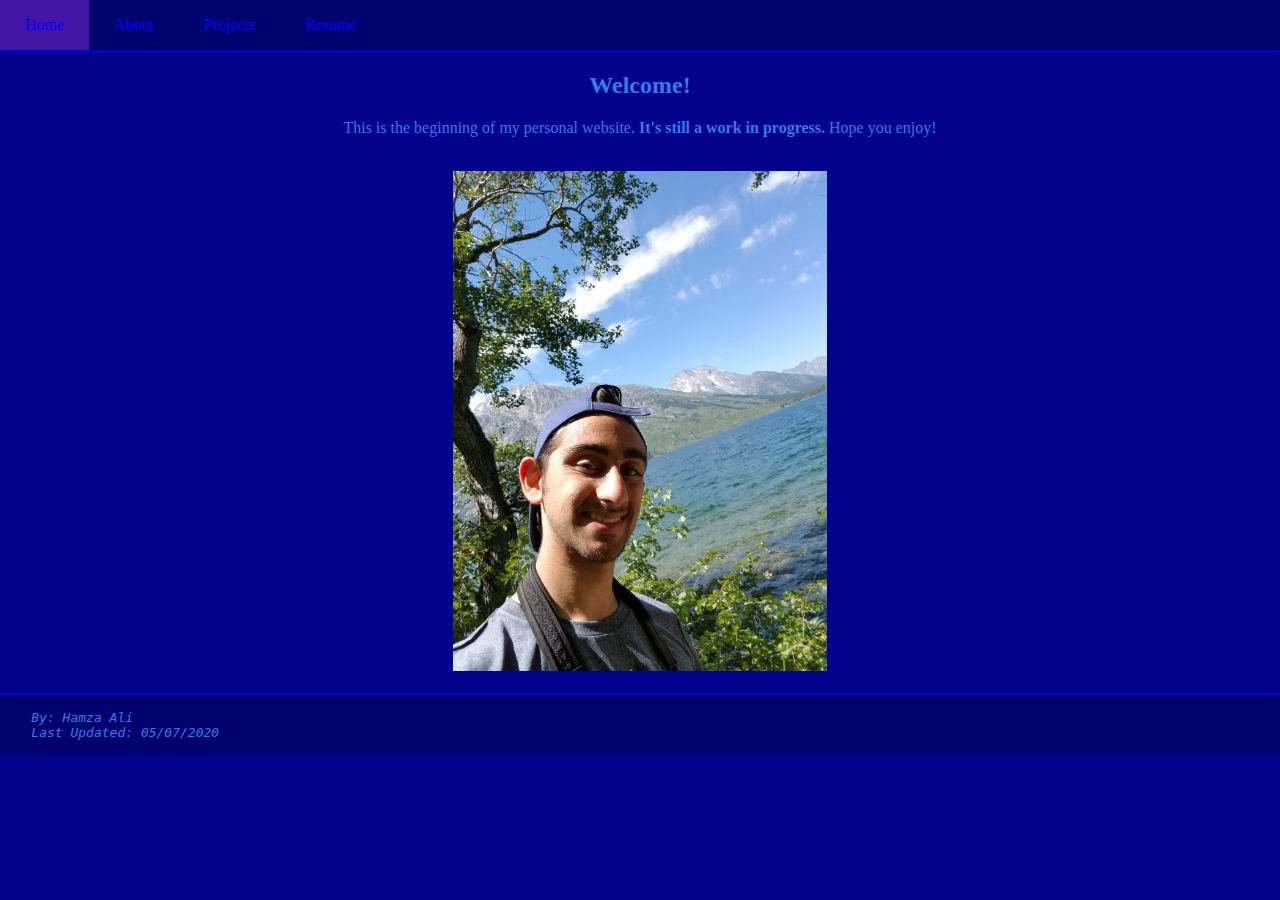
<file: index.html>
<!DOCTYPE html>
<html lang="en-US">
    <head>
        <title>Hamza Ali - Home</title>
        <link rel="stylesheet" type="text/css" href="main.css">
    </head>

    <body>
        <div id="banner">
            <ul id="banner">
                <li id="banner"><a id="banner", href="index.html">Home</a></li>
                <li id="banner"><a id="banner", href="about.html">About</a></li>
                <li id="banner"><a id="banner", href="projects.html">Projects</a></li>
                <li id="banner"><a id="banner", href="resume.html">Resume</a></li>
            </ul>
        </div>
        <hr id="banner">
        <!-- onmouseover="style.color='red'" onmouseout="style.color='aqua'" -->
        <h2>Welcome!</h2>
        <p>This is the beginning of my personal website. <b>It's still a work in progress.</b> Hope you enjoy!</p>
        <br>
        <img height="500" src="images/mountains.jpg" title="I enjoy the view at Grand Teton National Park.">
        <br><br>
        <hr id="banner">
        <div id="bottom_banner">
            <address>
                    <pre style="margin: 0;">

    By: Hamza Ali
    Last Updated: 05/07/2020 <!--Update this before every commit-->
                    </pre>
            </address>
        </div>
        <!-- <hr> -->
    </body>
</html>
</file>
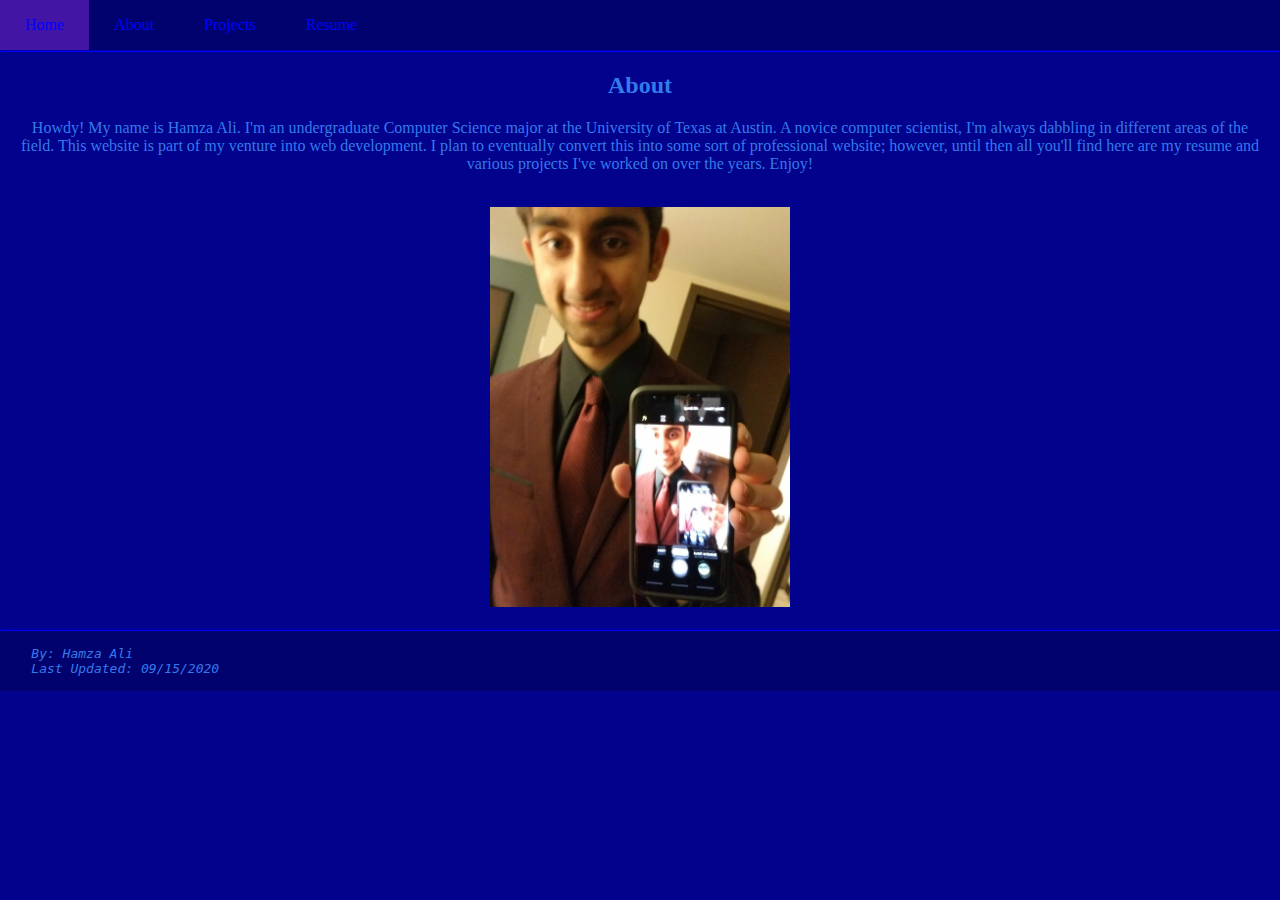
<file: about.html>
<!DOCTYPE html>
<html lang="en-US">
    <head>
        <title>Hamza Ali - About</title>
        <link rel="stylesheet" type="text/css" href="main.css">
    </head>
    <body>
        <div id="banner">
            <ul id="banner">
                <li id="banner"><a id="banner", href="index.html">Home</a></li>
                <li id="banner"><a id="banner", href="about.html">About</a></li>
                <li id="banner"><a id="banner", href="projects.html">Projects</a></li>
                <li id="banner"><a id="banner", href="resume.html">Resume</a></li>
            </ul>
        </div>
        <hr id="banner">
        <h2>About</h2>
        <!-- <p>This is a work in progress...</p> -->
            <p style="padding-left: 20px; padding-right: 20px;">
                Howdy! My name is Hamza Ali. I'm an undergraduate Computer Science major at the University of Texas at Austin.
                A novice computer scientist, I'm always dabbling in different areas of the field. This website is
                part of my venture into web development. I plan to eventually convert this into some sort of
                professional website; however, until then all you'll find here are my resume and various projects
                I've worked on over the years. Enjoy!
            </p>
        <br>
        <img width="300" src="images/mirror.jpg" title="I summon clones of myself from the shadow realm.">
        <br><br>
        <hr id="banner">
        <div id="bottom_banner">
            <address>
                    <pre style="margin: 0;">

    By: Hamza Ali
    Last Updated: 09/15/2020 <!--Update this before every commit-->
                    </pre>
            </address>
        </div>
    </body>
</html>
</file>
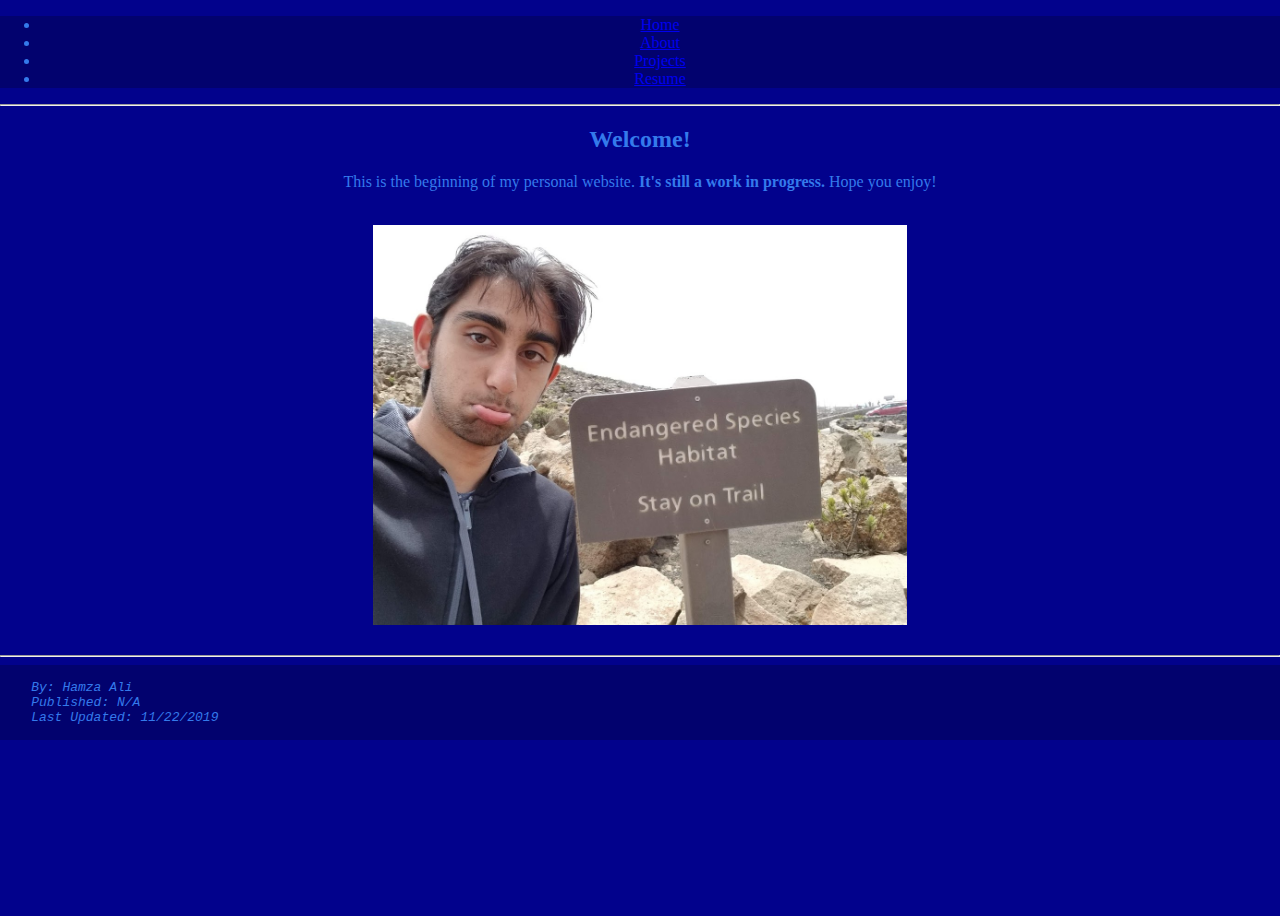
<file: home.html>
<!DOCTYPE html>
<html lang="en-US">
    <head>
        <title>Hamza Ali - Home</title>
        <link rel="stylesheet" type="text/css" href="main.css">
    </head>

    <body>
        <!-- <hr> -->
        <div id="banner">
            <ul>
                <li><a href="home.html">Home</a></li>
                <li><a href="about.html">About</a></li>
                <li><a href="projects.html">Projects</a></li>
                <li><a href="resume.html">Resume</a></li>
            </ul>
        </div>
        <hr>
        <!-- onmouseover="style.color='red'" onmouseout="style.color='aqua'" -->
        <h2>Welcome!</h2>
        <p>This is the beginning of my personal website. <b>It's still a work in progress.</b> Hope you enjoy!</p>
        <br>
        <img height="400" src="images/mug.jpg" alt="Endangered Hamza" title="Hamza mourns his status as an endangered species.">
        <br><br>
        <hr>
        <div id="bottom_banner">
            <address>
                    <pre style="margin: 0;">

    By: Hamza Ali
    Published: N/A
    Last Updated: 11/22/2019
                    </pre>
            </address>
        </div>
        <!-- <hr> -->
    </body>
</html>
</file>
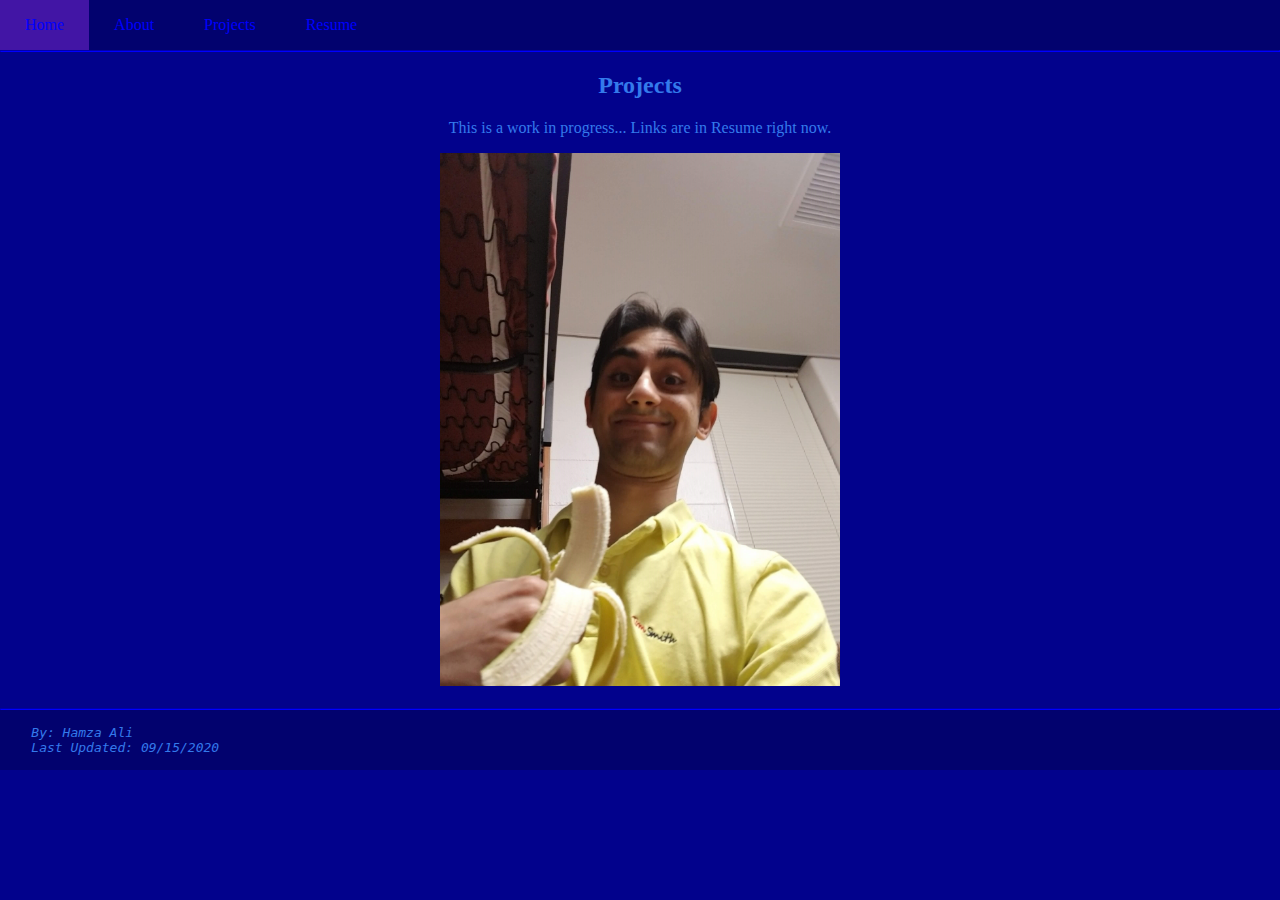
<file: projects.html>
<!DOCTYPE html>
<html lang="en-US">
    <head>
        <title>Hamza Ali - Projects</title>
        <link rel="stylesheet" type="text/css" href="main.css">
    </head>
    <body>
        <div id="banner">
            <ul id="banner">
                <li id="banner"><a id="banner", href="index.html">Home</a></li>
                <li id="banner"><a id="banner", href="about.html">About</a></li>
                <li id="banner"><a id="banner", href="projects.html">Projects</a></li>
                <li id="banner"><a id="banner", href="resume.html">Resume</a></li>
            </ul>
        </div>
        <hr id="banner">
        <h2>Projects</h2>
        <p>This is a work in progress... Links are in Resume right now.</p>
        <img width="400" src="images/banana.jpg" title="Hamza channels the spirit of Donkey Kong.">
        <br><br>
        <hr id="banner">
        <div id="bottom_banner">
            <address>
                    <pre style="margin: 0;">

    By: Hamza Ali
    Last Updated: 09/15/2020 <!--Update this before every commit-->
                    </pre>
            </address>
        </div>
    </body>
</html>
</file>
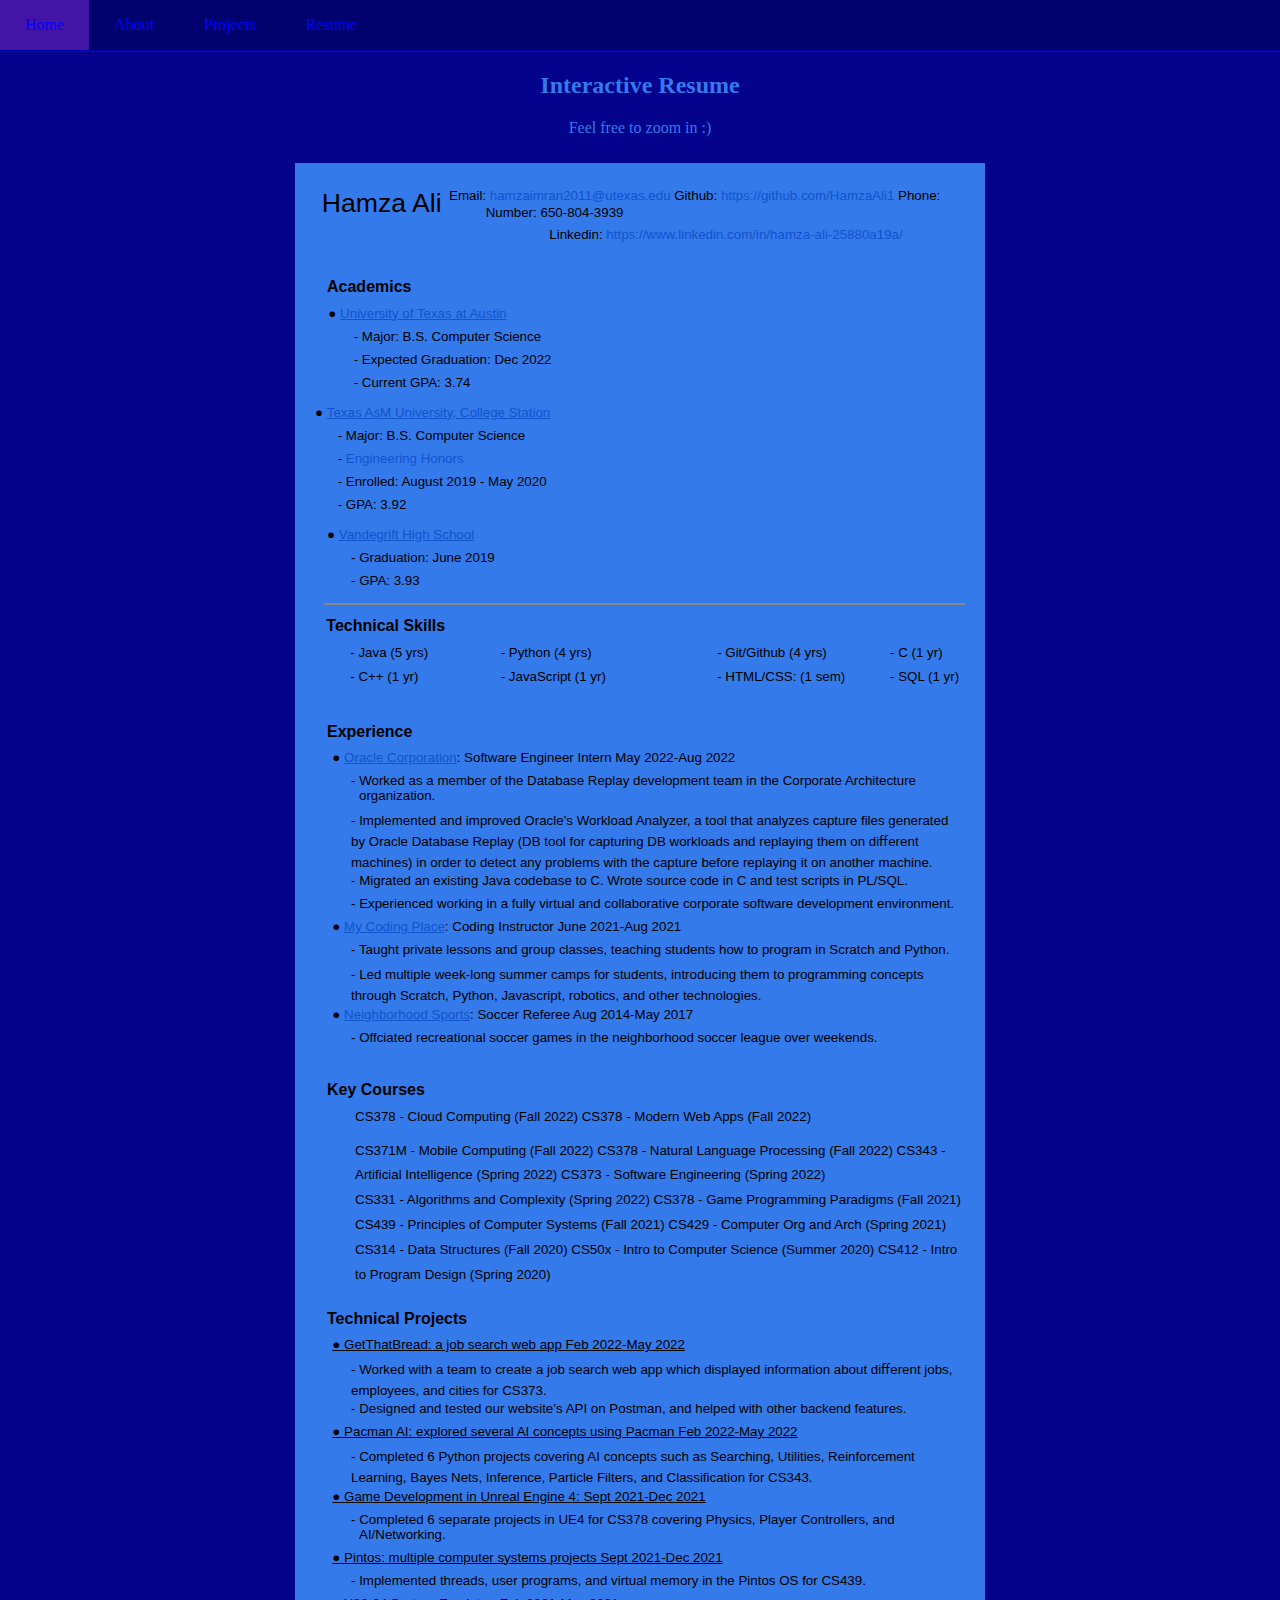
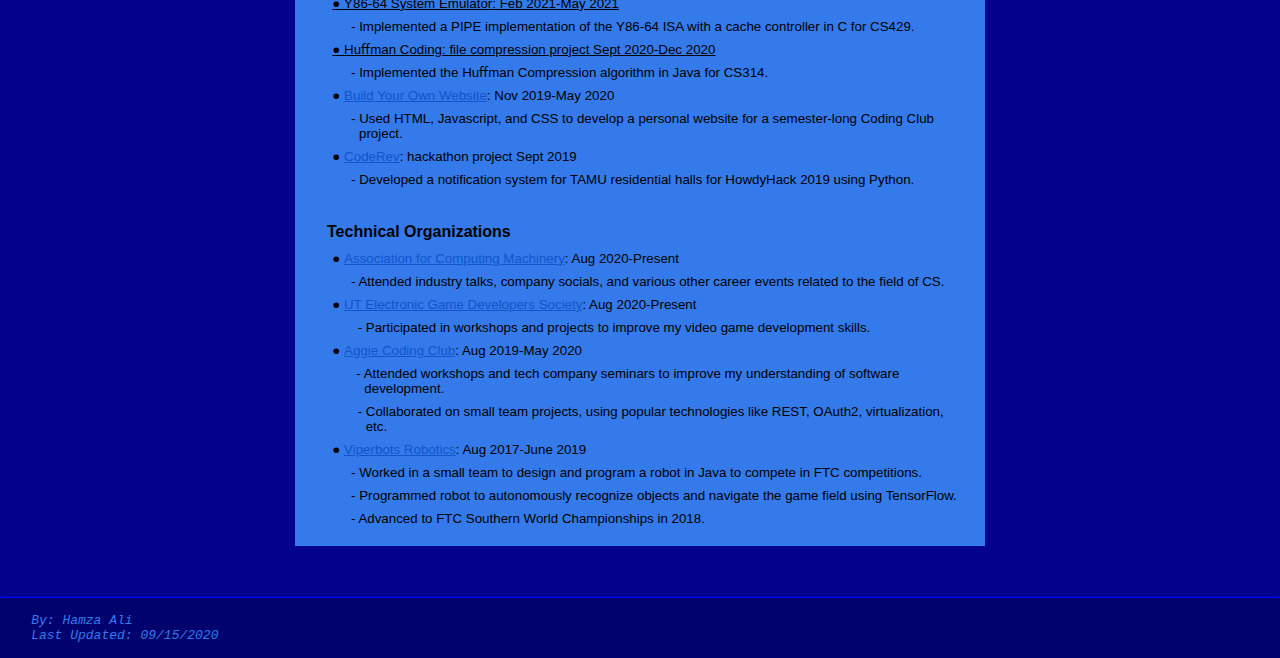
<file: resume.html>
<!DOCTYPE html>
<html lang="en-US">
    <head>
        <title>Hamza Ali - Resume</title>
        <link rel="stylesheet" type="text/css" href="main.css">
        <script type="text/javascript">
            function resumeLoaded(iframe) {
                iframe.width = iframe.contentWindow.document.body.scrollWidth + "px";
                iframe.height = iframe.contentWindow.document.body.scrollHeight + "px";
            }
          </script>   
    </head>
    <body>
        <div id="banner">
            <ul id="banner">
                <li id="banner"><a id="banner", href="index.html">Home</a></li>
                <li id="banner"><a id="banner", href="about.html">About</a></li>
                <li id="banner"><a id="banner", href="projects.html">Projects</a></li>
                <li id="banner"><a id="banner", href="resume.html">Resume</a></li>
            </ul>
        </div>
        <hr id="banner">
        <h2>Interactive Resume</h2>
        <p>Feel free to zoom in :)</p>
        <div>
            <iframe id="resume", src="resume_doc.html", width="650", height="800", onload="resumeLoaded(this)", style="border: none;"></iframe>
        </div>
            
            <!-- <h3 style="margin-top: 10px; margin-bottom: 10px;">Objective</h3>
            <p style="margin-top: 10px;">To expand my knowledge of Computer Science and pursue a career in software development.</p>

            <h3 style="margin-top: 10px; margin-bottom: 10px;">Academics</h3>
            <ul id="banner">
                <li id="banner", style="margin-left: 10px; margin-right: 20%;">
                    <h4 style="margin-top: 0px; margin-bottom: 0px;"><a id="link", href="https://tamu.edu/", target="_blank">Texas A&M University - College Station, TX</a></h4>
                    <ul>
                        <li>Major: Computer Science</li>
                        <li>Expected Graduation: May 2023</li>
                        <li>GPA: 3.92</li>
                    </ul>
                </li>
                <li id="banner", style="margin-left: 10px;">
                    <h4 style="margin-top: 0px; margin-bottom: 0px;"><a id="link", href="https://vhs.leanderisd.org/", target="_blank">Vandegrift High School - Austin, TX</a></h4>
                    <ul>
                        <li>Graduation: June 2, 2019</li>
                        <li>GPA: 3.93</li>
                        <li>Rank: 50/623</li>
                    </ul>
                </li>
            </ul>

            <h3 style="margin-top: 10px; margin-bottom: 10px;">Skills</h3> 
        </div> -->
        <!--<img width="400" src="images/coldham.jpg" title="I was attacked by an ice wizard. Luckily, I was prepared and came out of the encounter unscathed.">-->
        <br><br>
        <hr id="banner">
        <div id="bottom_banner">
            <address>
                    <pre style="margin: 0;">

    By: Hamza Ali
    Last Updated: 09/15/2020 <!--Update this before every commit-->
                    </pre>
            </address>
        </div>
    </body>
</html>
</file>
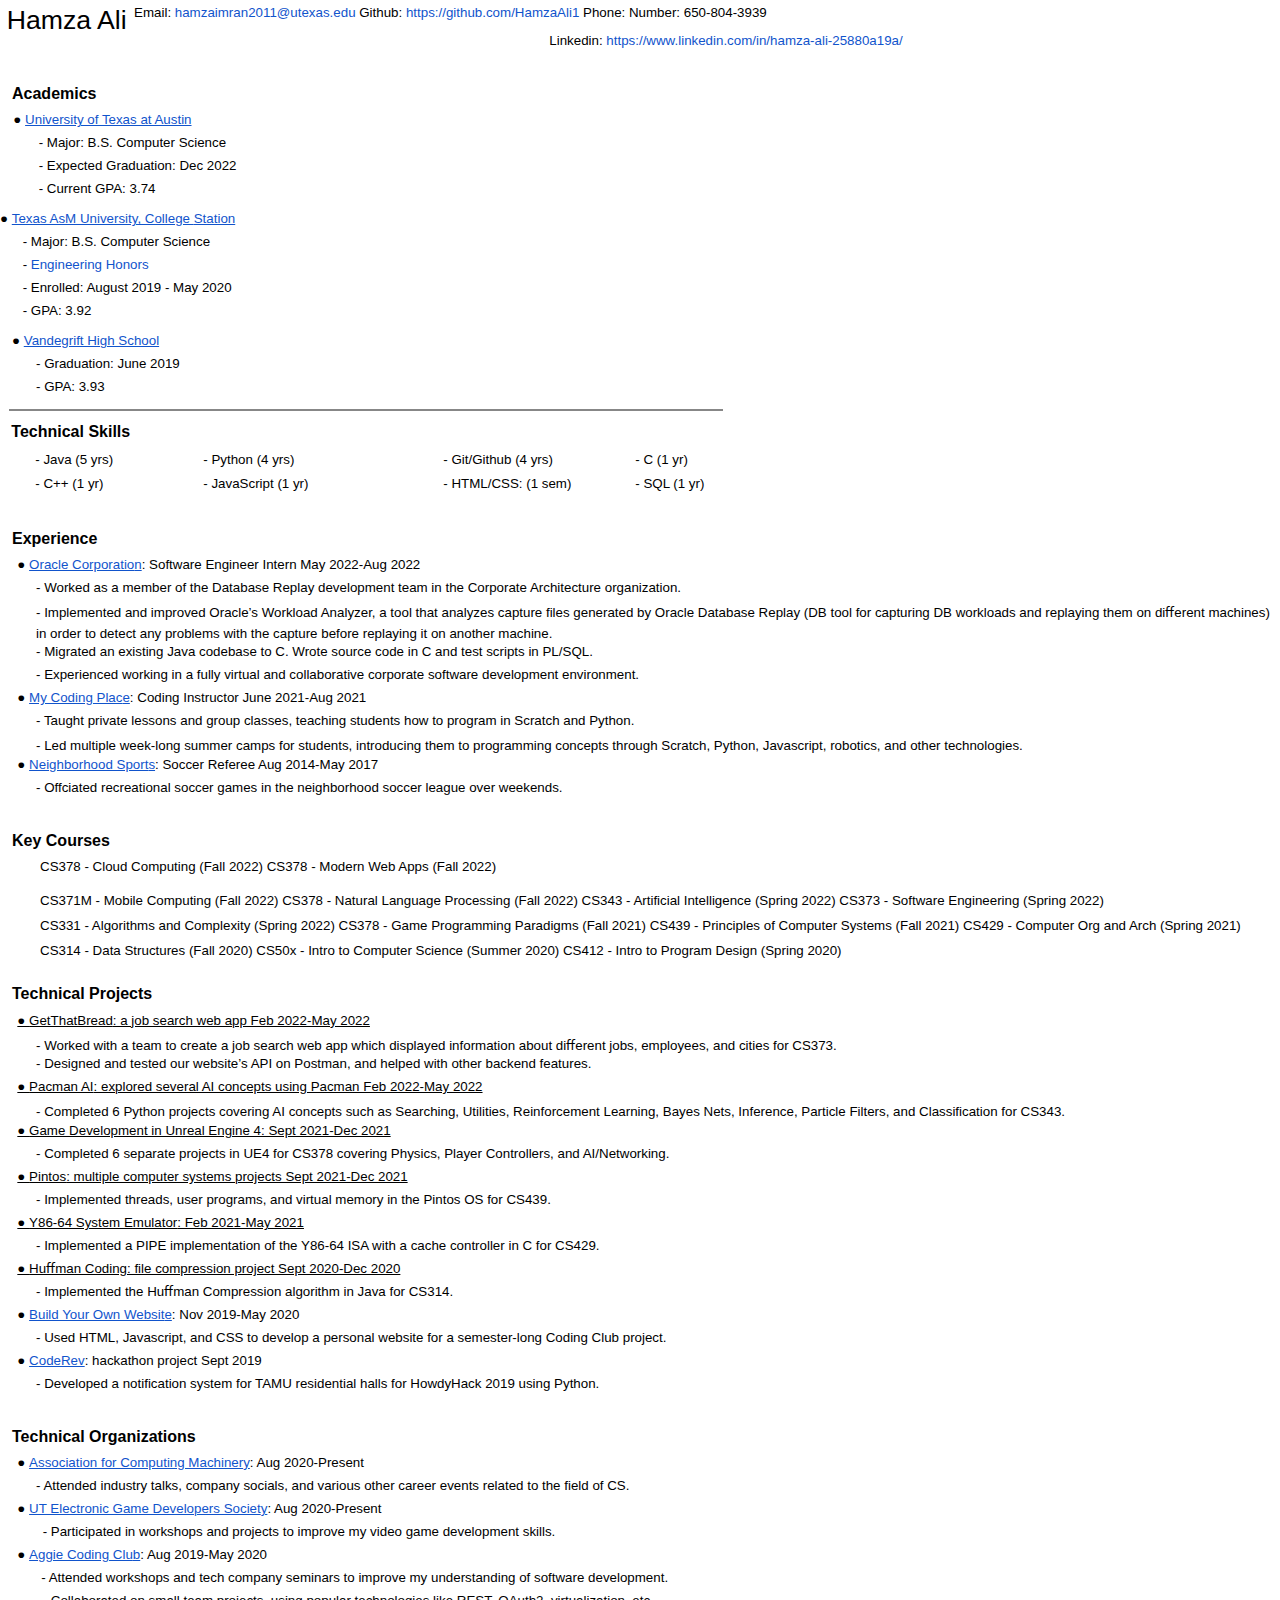
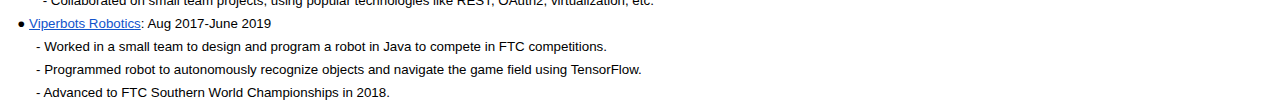
<file: resume_doc.html>
<!DOCTYPE  html PUBLIC "-//W3C//DTD XHTML 1.0 Transitional//EN" "http://www.w3.org/TR/xhtml1/DTD/xhtml1-transitional.dtd">
<html xmlns="http://www.w3.org/1999/xhtml" xml:lang="en" lang="en"><head><meta http-equiv="Content-Type" content="text/html; charset=utf-8"/><title>UT Career Resume 2022</title><style type="text/css"> * {margin:0; padding:0; text-indent:0; }
 .s1 { color: black; font-family:"Trebuchet MS", sans-serif; font-style: normal; font-weight: normal; text-decoration: none; font-size: 20pt; vertical-align: -9pt; }
 .s3 { color: #1154CC; font-family:"Trebuchet MS", sans-serif; font-style: normal; font-weight: normal; text-decoration: none; font-size: 10pt; }
 .s4 { color: #1154CC; font-family:"Trebuchet MS", sans-serif; font-style: normal; font-weight: normal; text-decoration: none; font-size: 10pt; }
 .p, p { color: black; font-family:"Trebuchet MS", sans-serif; font-style: normal; font-weight: normal; text-decoration: none; font-size: 10pt; margin:0pt; }
 .s5 { color: #1154CC; font-family:"Trebuchet MS", sans-serif; font-style: normal; font-weight: normal; text-decoration: none; font-size: 10pt; }
 h1 { color: black; font-family:"Trebuchet MS", sans-serif; font-style: normal; font-weight: bold; text-decoration: none; font-size: 12pt; }
 .a, a { color: #1154CC; font-family:"Trebuchet MS", sans-serif; font-style: normal; font-weight: normal; text-decoration: underline; font-size: 10pt; }
 .s6 { color: black; font-family:"Trebuchet MS", sans-serif; font-style: normal; font-weight: bold; text-decoration: none; font-size: 12pt; }
 .s7 { color: black; font-family:"Trebuchet MS", sans-serif; font-style: normal; font-weight: normal; text-decoration: none; font-size: 10pt; }
 .s8 { color: black; font-family:"Trebuchet MS", sans-serif; font-style: normal; font-weight: normal; text-decoration: underline; font-size: 10pt; }
 li {display: block; }
 #l1 {padding-left: 0pt; }
 #l1> li>*:first-child:before {content: "● "; color: black; font-family:Arial, sans-serif; font-style: normal; font-weight: normal; text-decoration: none; font-size: 10pt; }
 #l2 {padding-left: 0pt; }
 #l2> li>*:first-child:before {content: "- "; color: black; font-family:"Trebuchet MS", sans-serif; font-style: normal; font-weight: normal; text-decoration: none; font-size: 10pt; }
 li {display: block; }
 #l3 {padding-left: 0pt; }
 #l3> li>*:first-child:before {content: "● "; color: black; font-family:Arial, sans-serif; font-style: normal; font-weight: normal; text-decoration: none; font-size: 10pt; }
 #l4 {padding-left: 0pt; }
 #l4> li>*:first-child:before {content: "- "; color: black; font-family:"Trebuchet MS", sans-serif; font-style: normal; font-weight: normal; text-decoration: none; font-size: 10pt; }
 li {display: block; }
 #l5 {padding-left: 0pt; }
 #l5> li>*:first-child:before {content: "● "; color: black; font-family:Arial, sans-serif; font-style: normal; font-weight: normal; text-decoration: none; font-size: 10pt; }
 #l6 {padding-left: 0pt; }
 #l6> li>*:first-child:before {content: "● "; color: black; font-family:Arial, sans-serif; font-style: normal; font-weight: normal; text-decoration: none; font-size: 10pt; }
 #l7 {padding-left: 0pt; }
 #l7> li>*:first-child:before {content: "- "; color: black; font-family:"Trebuchet MS", sans-serif; font-style: normal; font-weight: normal; text-decoration: none; }
 #l8 {padding-left: 0pt; }
 #l8> li>*:first-child:before {content: "- "; color: black; font-family:"Trebuchet MS", sans-serif; font-style: normal; font-weight: normal; text-decoration: none; }
 #l9 {padding-left: 0pt; }
 #l9> li>*:first-child:before {content: "- "; color: black; font-family:"Trebuchet MS", sans-serif; font-style: normal; font-weight: normal; text-decoration: none; }
 #l10 {padding-left: 0pt; }
 #l10> li>*:first-child:before {content: "- "; color: black; font-family:"Trebuchet MS", sans-serif; font-style: normal; font-weight: normal; text-decoration: none; }
 #l11 {padding-left: 0pt; }
 #l11> li>*:first-child:before {content: "- "; color: black; font-family:"Trebuchet MS", sans-serif; font-style: normal; font-weight: normal; text-decoration: none; }
 #l12 {padding-left: 0pt; }
 #l12> li>*:first-child:before {content: "- "; color: black; font-family:"Trebuchet MS", sans-serif; font-style: normal; font-weight: normal; text-decoration: none; }
 #l13 {padding-left: 0pt; }
 #l13> li>*:first-child:before {content: "- "; color: black; font-family:"Trebuchet MS", sans-serif; font-style: normal; font-weight: normal; text-decoration: none; }
 #l14 {padding-left: 0pt; }
 #l14> li>*:first-child:before {content: "- "; color: black; font-family:"Trebuchet MS", sans-serif; font-style: normal; font-weight: normal; text-decoration: none; }
 #l15 {padding-left: 0pt; }
 #l15> li>*:first-child:before {content: "- "; color: black; font-family:"Trebuchet MS", sans-serif; font-style: normal; font-weight: normal; text-decoration: none; }
 #l16 {padding-left: 0pt; }
 #l16> li>*:first-child:before {content: "- "; color: black; font-family:"Trebuchet MS", sans-serif; font-style: normal; font-weight: normal; text-decoration: none; }
 #l17 {padding-left: 0pt; }
 #l17> li>*:first-child:before {content: "- "; color: black; font-family:"Trebuchet MS", sans-serif; font-style: normal; font-weight: normal; text-decoration: none; }
 #l18 {padding-left: 0pt; }
 #l18> li>*:first-child:before {content: "- "; color: black; font-family:"Trebuchet MS", sans-serif; font-style: normal; font-weight: normal; text-decoration: none; }
 #l19 {padding-left: 0pt; }
 #l19> li>*:first-child:before {content: "- "; color: black; font-family:"Trebuchet MS", sans-serif; font-style: normal; font-weight: normal; text-decoration: none; }
 #l20 {padding-left: 0pt; }
 #l20> li>*:first-child:before {content: "- "; color: black; font-family:"Trebuchet MS", sans-serif; font-style: normal; font-weight: normal; text-decoration: none; }
 #l21 {padding-left: 0pt; }
 #l21> li>*:first-child:before {content: "- "; color: black; font-family:"Trebuchet MS", sans-serif; font-style: normal; font-weight: normal; text-decoration: none; }
 table, tbody {vertical-align: top; overflow: visible; }
</style></head><body><p class="s4" style="padding-top: 6pt;padding-left: 128pt;text-indent: -123pt;line-height: 77%;text-align: left;"><span class="s1">Hamza Ali   </span><a href="mailto:hamzaimran2011@utexas.edu" style=" color: black; font-family:&quot;Trebuchet MS&quot;, sans-serif; font-style: normal; font-weight: normal; text-decoration: none; font-size: 10pt;" target="_blank">Email: </a><a href="mailto:hamzaimran2011@utexas.edu" class="s3" target="_blank">hamzaimran2011@utexas.ed</a>u       <a href="https://github.com/HamzaAli1" style=" color: black; font-family:&quot;Trebuchet MS&quot;, sans-serif; font-style: normal; font-weight: normal; text-decoration: none; font-size: 10pt;" target="_blank">Github: </a><a href="https://github.com/HamzaAli1" class="s3" target="_blank">https://github.com/HamzaAli</a>1 <span style=" color: #000;">Phone: Number: 650-804-3939</span></p><p style="padding-top: 6pt;padding-left: 129pt;text-indent: 0pt;text-align: center;"><a href="https://www.linkedin.com/in/hamza-ali-25880a19a/" style=" color: black; font-family:&quot;Trebuchet MS&quot;, sans-serif; font-style: normal; font-weight: normal; text-decoration: none; font-size: 10pt;" target="_blank">Linkedin: </a><a href="https://www.linkedin.com/in/hamza-ali-25880a19a/" class="s5" target="_blank">https://www.linkedin.com/in/hamza-ali-25880a19a/</a></p><p style="text-indent: 0pt;text-align: left;"><br/></p><p style="padding-left: 12pt;text-indent: 0pt;line-height: 1pt;text-align: left;"/><p style="text-indent: 0pt;text-align: left;"><br/></p><h1 style="padding-top: 5pt;padding-left: 9pt;text-indent: 0pt;text-align: left;">Academics</h1><ul id="l1"><li data-list-text="●"><p style="padding-top: 7pt;padding-left: 28pt;text-indent: -18pt;text-align: left;"><a href="https://www.utexas.edu/">University of Texas at Austin</a></p><ul id="l2"><li data-list-text="-"><p style="padding-top: 6pt;padding-left: 35pt;text-indent: -6pt;text-align: left;">Major: B.S. Computer Science</p></li><li data-list-text="-"><p style="padding-top: 6pt;padding-left: 35pt;text-indent: -6pt;text-align: left;">Expected Graduation: Dec 2022</p></li><li data-list-text="-"><p style="padding-top: 6pt;padding-left: 35pt;text-indent: -6pt;text-align: left;">Current GPA: 3.74</p></li></ul></li></ul><p style="text-indent: 0pt;text-align: left;"><br/></p><ul id="l3"><li data-list-text="●"><p style="padding-left: 17pt;text-indent: -17pt;text-align: left;"><a href="https://tamu.edu/" class="a" target="_blank">Texas AsM University, College </a><a href="https://tamu.edu/" target="_blank">Station</a></p><ul id="l4"><li data-list-text="-"><p style="padding-top: 6pt;padding-left: 23pt;text-indent: -6pt;text-align: left;">Major: B.S. Computer Science</p></li><li data-list-text="-"><p style="padding-top: 6pt;padding-left: 23pt;text-indent: -6pt;text-align: left;"><a href="https://engineering.tamu.edu/academics/eh/index.html" class="s5" target="_blank">Engineering Honors</a></p></li><li data-list-text="-"><p style="padding-top: 6pt;padding-left: 23pt;text-indent: -6pt;text-align: left;">Enrolled: August 2019 - May 2020</p></li></ul></li></ul><p style="padding-top: 6pt;padding-left: 17pt;text-indent: 0pt;text-align: left;">- GPA: 3.92</p><p style="text-indent: 0pt;text-align: left;"><br/></p><ul id="l5"><li data-list-text="●"><p style="padding-left: 27pt;text-indent: -18pt;text-align: left;"><a href="https://vhs.leanderisd.org/">Vandegrift High School</a></p><p style="padding-top: 6pt;padding-left: 27pt;text-indent: 0pt;text-align: left;">- Graduation: June 2019</p><p style="padding-top: 6pt;padding-left: 27pt;text-indent: 0pt;text-align: left;">- GPA: 3.93</p><p style="text-indent: 0pt;text-align: left;"><br/></p><table style="border-collapse:collapse;margin-left:6.5pt" cellspacing="0"><tr style="height:28pt"><td style="width:119pt;border-top-style:solid;border-top-width:2pt;border-top-color:#878787"><p class="s6" style="padding-top: 9pt;padding-left: 2pt;text-indent: 0pt;text-align: left;">Technical Skills</p></td><td style="width:417pt;border-top-style:solid;border-top-width:2pt;border-top-color:#878787" colspan="3"><p style="text-indent: 0pt;text-align: left;"><br/></p></td></tr><tr style="height:19pt"><td style="width:119pt"><p class="s7" style="padding-top: 3pt;padding-left: 20pt;text-indent: 0pt;text-align: left;">- Java (5 yrs)</p></td><td style="width:157pt"><p class="s7" style="padding-top: 3pt;padding-left: 27pt;text-indent: 0pt;text-align: left;">- Python (4 yrs)</p></td><td style="width:171pt"><p class="s7" style="padding-top: 3pt;padding-left: 50pt;text-indent: 0pt;text-align: left;">- Git/Github (4 yrs)</p></td><td style="width:89pt"><p class="s7" style="padding-top: 3pt;padding-left: 23pt;text-indent: 0pt;text-align: left;">- C (1 yr)</p></td></tr><tr style="height:15pt"><td style="width:119pt"><p class="s7" style="padding-top: 3pt;padding-left: 20pt;text-indent: 0pt;line-height: 11pt;text-align: left;">- C++ (1 yr)</p></td><td style="width:157pt"><p class="s7" style="padding-top: 3pt;padding-left: 27pt;text-indent: 0pt;line-height: 11pt;text-align: left;">- JavaScript (1 yr)</p></td><td style="width:171pt"><p class="s7" style="padding-top: 3pt;padding-left: 50pt;text-indent: 0pt;line-height: 11pt;text-align: left;">- HTML/CSS: (1 sem)</p></td><td style="width:89pt"><p class="s7" style="padding-top: 3pt;padding-left: 23pt;text-indent: 0pt;line-height: 11pt;text-align: left;">- SQL (1 yr)</p></td></tr></table><p style="text-indent: 0pt;text-align: left;"><br/></p><p style="padding-left: 12pt;text-indent: 0pt;line-height: 1pt;text-align: left;"/><p style="text-indent: 0pt;text-align: left;"><br/></p><h1 style="padding-top: 5pt;padding-left: 9pt;text-indent: 0pt;text-align: left;">Experience</h1><ul id="l6"><li data-list-text="●"><p style="padding-top: 7pt;padding-left: 31pt;text-indent: -18pt;text-align: left;"><a href="https://www.oracle.com/" class="a" target="_blank">Oracle Corporatio</a><span style=" color: #1154CC; font-family:&quot;Trebuchet MS&quot;, sans-serif; font-style: normal; font-weight: normal; text-decoration: underline; font-size: 10pt;">n</span>: Software Engineer Intern                       May 2022-Aug 2022</p><ul id="l7"><li data-list-text="-"><p style="padding-top: 6pt;padding-left: 33pt;text-indent: -6pt;text-align: left;">Worked as a member of the Database Replay development team in the Corporate Architecture organization.</p></li><li data-list-text="-"><p style="padding-top: 6pt;padding-left: 27pt;text-indent: 0pt;line-height: 155%;text-align: left;">Implemented and improved Oracle’s Workload Analyzer, a tool that analyzes capture files generated by Oracle Database Replay (DB tool for capturing DB workloads and replaying them on diﬀerent machines) in order to detect any problems with the capture before replaying it on another machine.</p></li><li data-list-text="-"><p style="padding-left: 33pt;text-indent: -6pt;text-align: left;">Migrated an existing Java codebase to C. Wrote source code in C and test scripts in PL/SQL.</p></li><li data-list-text="-"><p style="padding-top: 6pt;padding-left: 33pt;text-indent: -6pt;text-align: left;">Experienced working in a fully virtual and collaborative corporate software development environment.</p></li></ul></li><li data-list-text="●"><p style="padding-top: 6pt;padding-left: 31pt;text-indent: -18pt;text-align: left;"><a href="https://www.mycodingplace.com/" class="a" target="_blank">My Coding Plac</a><span style=" color: #1154CC; font-family:&quot;Trebuchet MS&quot;, sans-serif; font-style: normal; font-weight: normal; text-decoration: underline; font-size: 10pt;">e</span>: Coding Instructor                            June 2021-Aug 2021</p><ul id="l8"><li data-list-text="-"><p style="padding-top: 6pt;padding-left: 33pt;text-indent: -6pt;text-align: left;">Taught private lessons and group classes, teaching students how to program in Scratch and Python.</p></li><li data-list-text="-"><p style="padding-top: 6pt;padding-left: 27pt;text-indent: 0pt;line-height: 155%;text-align: left;">Led multiple week-long summer camps for students, introducing them to programming concepts through Scratch, Python, Javascript, robotics, and other technologies.</p></li></ul></li><li data-list-text="●"><p style="padding-left: 31pt;text-indent: -18pt;text-align: left;"><a href="https://www.nsports.us/Default.aspx?tabid=744261" class="a" target="_blank">Neighborhood Sport</a><span style=" color: #1154CC; font-family:&quot;Trebuchet MS&quot;, sans-serif; font-style: normal; font-weight: normal; text-decoration: underline; font-size: 10pt;">s</span>: Soccer Referee                          Aug 2014-May 2017</p><ul id="l9"><li data-list-text="-"><p style="padding-top: 6pt;padding-left: 33pt;text-indent: -6pt;text-align: left;">Offciated recreational soccer games in the neighborhood soccer league over weekends.</p><p style="text-indent: 0pt;text-align: left;"><br/></p><p style="padding-left: 12pt;text-indent: 0pt;line-height: 1pt;text-align: left;"/><p style="text-indent: 0pt;text-align: left;"><br/></p><h1 style="padding-top: 5pt;padding-left: 9pt;text-indent: 0pt;text-align: left;">Key Courses</h1><p style="padding-top: 7pt;padding-left: 30pt;text-indent: 0pt;text-align: left;">CS378 - Cloud Computing (Fall 2022)             CS378 - Modern Web Apps (Fall 2022)</p><p style="text-indent: 0pt;text-align: left;"><br/></p><p style="padding-left: 30pt;text-indent: 0pt;line-height: 187%;text-align: left;">CS371M - Mobile Computing (Fall 2022)           CS378 - Natural Language Processing (Fall 2022) CS343 - Artificial Intelligence (Spring 2022)          CS373 - Software Engineering (Spring 2022)</p><p style="padding-left: 30pt;text-indent: 0pt;line-height: 187%;text-align: left;">CS331 - Algorithms and Complexity (Spring 2022)      CS378 - Game Programming Paradigms (Fall 2021) CS439 - Principles of Computer Systems (Fall 2021)     CS429 - Computer Org and Arch (Spring 2021) CS314 - Data Structures (Fall 2020)              CS50x - Intro to Computer Science (Summer 2020) CS412 - Intro to Program Design (Spring 2020)</p><p style="padding-left: 12pt;text-indent: 0pt;line-height: 1pt;text-align: left;"/><p style="text-indent: 0pt;text-align: left;"><br/></p><h1 style="padding-top: 5pt;padding-left: 9pt;text-indent: 0pt;text-align: left;">Technical Projects</h1></li></ul></li><li data-list-text="●"><p class="s8" style="padding-top: 7pt;padding-left: 31pt;text-indent: -18pt;text-align: left;">GetThatBread<span class="p">: a job search web app                            Feb 2022-May 2022</span></p><ul id="l10"><li data-list-text="-"><p style="padding-top: 6pt;padding-left: 27pt;text-indent: 0pt;line-height: 155%;text-align: left;">Worked with a team to create a job search web app which displayed information about diﬀerent jobs, employees, and cities for CS373.</p></li><li data-list-text="-"><p style="padding-left: 33pt;text-indent: -6pt;text-align: left;">Designed and tested our website’s API on Postman, and helped with other backend features.</p></li></ul></li><li data-list-text="●"><p class="s8" style="padding-top: 6pt;padding-left: 31pt;text-indent: -18pt;text-align: left;">Pacman AI<span class="p">: explored several AI concepts using Pacman                  Feb 2022-May 2022</span></p><ul id="l11"><li data-list-text="-"><p style="padding-top: 6pt;padding-left: 27pt;text-indent: 0pt;line-height: 155%;text-align: left;">Completed 6 Python projects covering AI concepts such as Searching, Utilities, Reinforcement Learning, Bayes Nets, Inference, Particle Filters, and Classification for CS343.</p></li></ul></li><li data-list-text="●"><p class="s8" style="padding-left: 31pt;text-indent: -18pt;text-align: left;">Game Development in Unreal Engine 4<span class="p">:                          Sept 2021-Dec 2021</span></p><ul id="l12"><li data-list-text="-"><p style="padding-top: 6pt;padding-left: 33pt;text-indent: -6pt;text-align: left;">Completed 6 separate projects in UE4 for CS378 covering Physics, Player Controllers, and AI/Networking.</p></li></ul></li><li data-list-text="●"><p class="s8" style="padding-top: 6pt;padding-left: 31pt;text-indent: -18pt;text-align: left;">Pintos<span class="p">: multiple computer systems projects                        Sept 2021-Dec 2021</span></p><ul id="l13"><li data-list-text="-"><p style="padding-top: 6pt;padding-left: 33pt;text-indent: -6pt;text-align: left;">Implemented threads, user programs, and virtual memory in the Pintos OS for CS439.</p></li></ul></li><li data-list-text="●"><p class="s8" style="padding-top: 6pt;padding-left: 31pt;text-indent: -18pt;text-align: left;">Y86-64 System Emulator<span class="p">:                                 Feb 2021-May 2021</span></p><ul id="l14"><li data-list-text="-"><p style="padding-top: 6pt;padding-left: 33pt;text-indent: -6pt;text-align: left;">Implemented a PIPE implementation of the Y86-64 ISA with a cache controller in C for CS429.</p></li></ul></li><li data-list-text="●"><p class="s8" style="padding-top: 6pt;padding-left: 31pt;text-indent: -18pt;text-align: left;">Huﬀman Coding<span class="p">: file compression project                         Sept 2020-Dec 2020</span></p><ul id="l15"><li data-list-text="-"><p style="padding-top: 6pt;padding-left: 33pt;text-indent: -6pt;text-align: left;">Implemented the Huﬀman Compression algorithm in Java for CS314.</p></li></ul></li><li data-list-text="●"><p style="padding-top: 6pt;padding-left: 31pt;text-indent: -18pt;text-align: left;"><a href="https://github.com/HamzaAli1/personal-portfolio" class="a" target="_blank">Build Your Own Websit</a><span style=" color: #1154CC; font-family:&quot;Trebuchet MS&quot;, sans-serif; font-style: normal; font-weight: normal; text-decoration: underline; font-size: 10pt;">e</span>:                                  Nov 2019-May 2020</p><ul id="l16"><li data-list-text="-"><p style="padding-top: 6pt;padding-left: 33pt;text-indent: -6pt;text-align: left;">Used HTML, Javascript, and CSS to develop a personal website for a semester-long Coding Club project.</p></li></ul></li><li data-list-text="●"><p style="padding-top: 6pt;padding-left: 31pt;text-indent: -18pt;text-align: left;"><a href="https://github.com/ccmb501/Code-Rev" class="a" target="_blank">CodeRe</a><span style=" color: #1154CC; font-family:&quot;Trebuchet MS&quot;, sans-serif; font-style: normal; font-weight: normal; text-decoration: underline; font-size: 10pt;">v</span>: hackathon project                                    Sept 2019</p><ul id="l17"><li data-list-text="-"><p style="padding-top: 6pt;padding-left: 33pt;text-indent: -6pt;text-align: left;">Developed a notification system for TAMU residential halls for HowdyHack 2019 using Python.</p><p style="text-indent: 0pt;text-align: left;"><br/></p><p style="padding-left: 12pt;text-indent: 0pt;line-height: 1pt;text-align: left;"/><p style="text-indent: 0pt;text-align: left;"><br/></p><h1 style="padding-top: 5pt;padding-left: 9pt;text-indent: 0pt;text-align: left;">Technical Organizations</h1></li></ul></li><li data-list-text="●"><p style="padding-top: 7pt;padding-left: 31pt;text-indent: -18pt;text-align: left;"><a href="https://www.texasacm.org/" class="a" target="_blank">Association for Computing Machiner</a><span style=" color: #1154CC; font-family:&quot;Trebuchet MS&quot;, sans-serif; font-style: normal; font-weight: normal; text-decoration: underline; font-size: 10pt;">y</span>:                           Aug 2020-Present</p><ul id="l18"><li data-list-text="-"><p style="padding-top: 6pt;padding-left: 33pt;text-indent: -6pt;text-align: left;">Attended industry talks, company socials, and various other career events related to the field of CS.</p></li></ul></li><li data-list-text="●"><p style="padding-top: 6pt;padding-left: 31pt;text-indent: -18pt;text-align: left;"><a href="https://www.facebook.com/groups/egadsaustin/" class="a" target="_blank">UT Electronic Game Developers Societ</a><span style=" color: #1154CC; font-family:&quot;Trebuchet MS&quot;, sans-serif; font-style: normal; font-weight: normal; text-decoration: underline; font-size: 10pt;">y</span>:                         Aug 2020-Present</p><ul id="l19"><li data-list-text="-"><p style="padding-top: 6pt;padding-left: 38pt;text-indent: -6pt;text-align: left;">Participated in workshops and projects to improve my video game development skills.</p></li></ul></li><li data-list-text="●"><p style="padding-top: 6pt;padding-left: 31pt;text-indent: -18pt;text-align: left;"><a href="https://aggiecodingclub.com/" class="a" target="_blank">Aggie Coding Clu</a><span style=" color: #1154CC; font-family:&quot;Trebuchet MS&quot;, sans-serif; font-style: normal; font-weight: normal; text-decoration: underline; font-size: 10pt;">b</span>:                                     Aug 2019-May 2020</p><ul id="l20"><li data-list-text="-"><p style="padding-top: 6pt;padding-left: 37pt;text-indent: -6pt;text-align: left;">Attended workshops and tech company seminars to improve my understanding of software development.</p></li><li data-list-text="-"><p style="padding-top: 6pt;padding-left: 38pt;text-indent: -6pt;text-align: left;">Collaborated on small team projects, using popular technologies like REST, OAuth2, virtualization, etc.</p></li></ul></li><li data-list-text="●"><p style="padding-top: 6pt;padding-left: 31pt;text-indent: -18pt;text-align: left;"><a href="https://viperbots.org/" class="a" target="_blank">Viperbots Robotic</a><span style=" color: #1154CC; font-family:&quot;Trebuchet MS&quot;, sans-serif; font-style: normal; font-weight: normal; text-decoration: underline; font-size: 10pt;">s</span>:                                     Aug 2017-June 2019</p><ul id="l21"><li data-list-text="-"><p style="padding-top: 6pt;padding-left: 33pt;text-indent: -6pt;text-align: left;">Worked in a small team to design and program a robot in Java to compete in FTC competitions.</p></li><li data-list-text="-"><p style="padding-top: 6pt;padding-left: 33pt;text-indent: -6pt;text-align: left;">Programmed robot to autonomously recognize objects and navigate the game field using TensorFlow.</p></li><li data-list-text="-"><p style="padding-top: 6pt;padding-left: 33pt;text-indent: -6pt;text-align: left;">Advanced to FTC Southern World Championships in 2018.</p></li></ul></li></ul></li></ul></body></html>
</file>
<file: main.css>
html {
    height: 100%;
}

body {
    width: 100%;
    height: 100%;
    background-color: rgb(2, 2, 140);
    
    margin: 0;
    padding: 0;

    text-align: center;
    color: rgb(52, 122, 235);
}

#banner {
    background-color: rgb(2, 2, 110);
}
hr#banner{
    margin: 0;
    border-color: blue;
}
ul#banner{
    list-style-type: none;
    margin: 0;
    padding: 0;
    overflow: hidden;
}
li#banner{
    float: left;
}
li a#banner{
    display: block;
    color: blue;
    text-align: center;
    padding: 16px;
    padding-left: 25px;
    padding-right: 25px;
    text-decoration: none;
}
li a:hover#banner{
    background-color: rgba(137, 43, 226, 0.473);
}

#bottom_banner {
    text-align: left;
    background-color: rgb(2, 2, 110);
}

#resume {
    margin: 10px;
    padding: 20px;
    background-color: rgb(52, 122, 235);
}
li a#link{
    color: blue;
}
li a:hover#link{
    background-color: rgba(137, 43, 226, 0.473);
}
</file>
